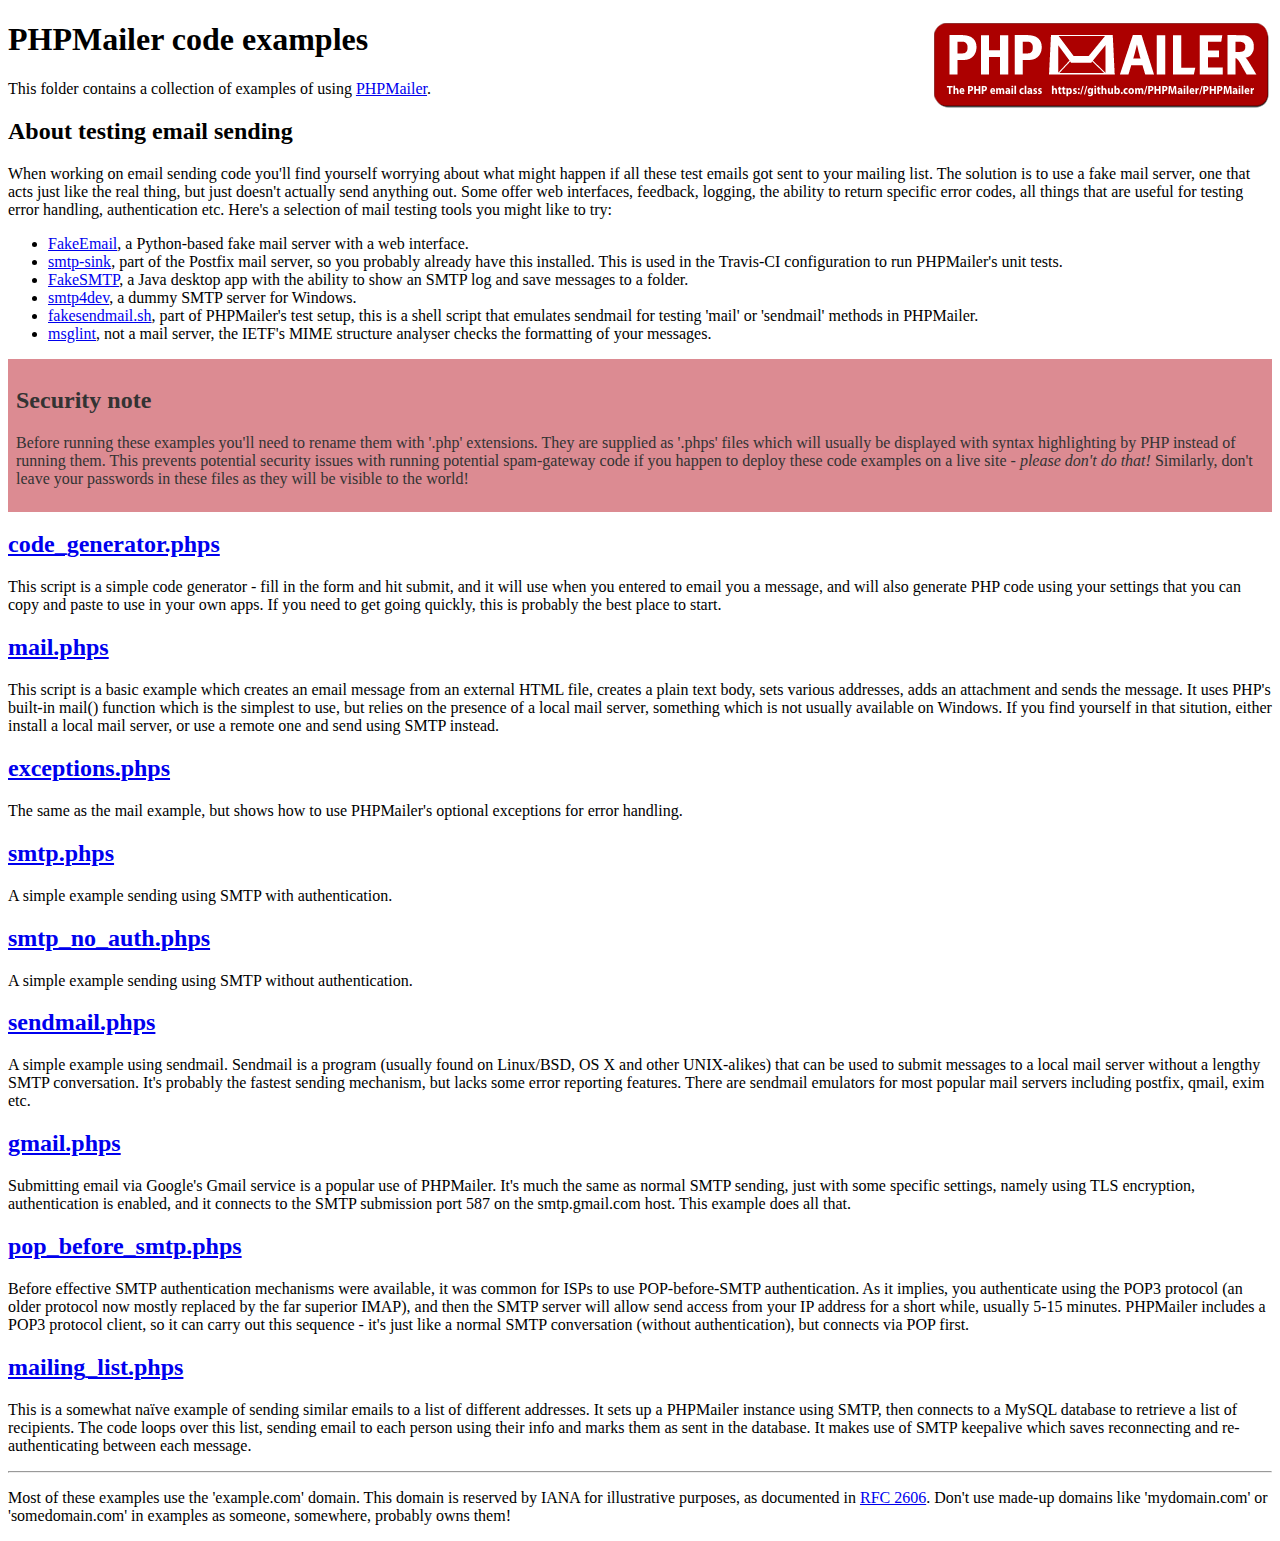
<file: PHPMailer/examples/index.html>
<!DOCTYPE html>
<html>
<head>
	<meta http-equiv="Content-Type" content="text/html; charset=utf-8" />
	<title>PHPMailer Examples</title>
</head>
<body>
<h1>PHPMailer code examples<a href="https://github.com/PHPMailer/PHPMailer"><img src="images/phpmailer.png" style="float:right; border:0;" alt="PHPMailer logo"></a></h1>
<p>This folder contains a collection of examples of using <a href="https://github.com/PHPMailer/PHPMailer">PHPMailer</a>.</p>
<h2>About testing email sending</h2>
<p>When working on email sending code you'll find yourself worrying about what might happen if all these test emails got sent to your mailing list. The solution is to use a fake mail server, one that acts just like the real thing, but just doesn't actually send anything out. Some offer web interfaces, feedback, logging, the ability to return specific error codes, all things that are useful for testing error handling, authentication etc. Here's a selection of mail testing tools you might like to try:</p>
<ul>
  <li><a href="https://github.com/isotoma/FakeEmail">FakeEmail</a>, a Python-based fake mail server with a web interface.</li>
  <li><a href="http://www.postfix.org/smtp-sink.1.html">smtp-sink</a>, part of the Postfix mail server, so you probably already have this installed. This is used in the Travis-CI configuration to run PHPMailer's unit tests.</li>
  <li><a href="https://github.com/Nilhcem/FakeSMTP">FakeSMTP</a>, a Java desktop app with the ability to show an SMTP log and save messages to a folder.</li>
  <li><a href="http://smtp4dev.codeplex.com">smtp4dev</a>, a dummy SMTP server for Windows.</li>
  <li><a href="https://github.com/PHPMailer/PHPMailer/blob/master/test/fakesendmail.sh">fakesendmail.sh</a>, part of PHPMailer's test setup, this is a shell script that emulates sendmail for testing 'mail' or 'sendmail' methods in PHPMailer.</li>
  <li><a href="http://tools.ietf.org/tools/msglint/">msglint</a>, not a mail server, the IETF's MIME structure analyser checks the formatting of your messages.</li>
</ul>
<div style="padding: 8px; color: #333333; background-color: #dc8b92">
<h2>Security note</h2>
<p>Before running these examples you'll need to rename them with '.php' extensions. They are supplied as '.phps' files which will usually be displayed with syntax highlighting by PHP instead of running them. This prevents potential security issues with running potential spam-gateway code if you happen to deploy these code examples on a live site - <em>please don't do that!</em> Similarly, don't leave your passwords in these files as they will be visible to the world!</p>
</div>
<h2><a href="code_generator.phps">code_generator.phps</a></h2>
<p>This script is a simple code generator - fill in the form and hit submit, and it will use when you entered to email you a message, and will also generate PHP code using your settings that you can copy and paste to use in your own apps. If you need to get going quickly, this is probably the best place to start.</p>
<h2><a href="mail.phps">mail.phps</a></h2>
<p>This script is a basic example which creates an email message from an external HTML file, creates a plain text body, sets various addresses, adds an attachment and sends the message. It uses PHP's built-in mail() function which is the simplest to use, but relies on the presence of a local mail server, something which is not usually available on Windows. If you find yourself in that sitution, either install a local mail server, or use a remote one and send using SMTP instead.</p>
<h2><a href="exceptions.phps">exceptions.phps</a></h2>
<p>The same as the mail example, but shows how to use PHPMailer's optional exceptions for error handling.</p>
<h2><a href="smtp.phps">smtp.phps</a></h2>
<p>A simple example sending using SMTP with authentication.</p>
<h2><a href="smtp_no_auth.phps">smtp_no_auth.phps</a></h2>
<p>A simple example sending using SMTP without authentication.</p>
<h2><a href="sendmail.phps">sendmail.phps</a></h2>
<p>A simple example using sendmail. Sendmail is a program (usually found on Linux/BSD, OS X and other UNIX-alikes) that can be used to submit messages to a local mail server without a lengthy SMTP conversation. It's probably the fastest sending mechanism, but lacks some error reporting features. There are sendmail emulators for most popular mail servers including postfix, qmail, exim etc.</p>
<h2><a href="gmail.phps">gmail.phps</a></h2>
<p>Submitting email via Google's Gmail service is a popular use of PHPMailer. It's much the same as normal SMTP sending, just with some specific settings, namely using TLS encryption, authentication is enabled, and it connects to the SMTP submission port 587 on the smtp.gmail.com host. This example does all that.</p>
<h2><a href="pop_before_smtp.phps">pop_before_smtp.phps</a></h2>
<p>Before effective SMTP authentication mechanisms were available, it was common for ISPs to use POP-before-SMTP authentication. As it implies, you authenticate using the POP3 protocol (an older protocol now mostly replaced by the far superior IMAP), and then the SMTP server will allow send access from your IP address for a short while, usually 5-15 minutes. PHPMailer includes a POP3 protocol client, so it can carry out this sequence - it's just like a normal SMTP conversation (without authentication), but connects via POP first.</p>
<h2><a href="mailing_list.phps">mailing_list.phps</a></h2>
<p>This is a somewhat naïve example of sending similar emails to a list of different addresses. It sets up a PHPMailer instance using SMTP, then connects to a MySQL database to retrieve a list of recipients. The code loops over this list, sending email to each person using their info and marks them as sent in the database. It makes use of SMTP keepalive which saves reconnecting and re-authenticating between each message.</p>
<hr>
<p>Most of these examples use the 'example.com' domain. This domain is reserved by IANA for illustrative purposes, as documented in <a href="http://tools.ietf.org/html/rfc2606">RFC 2606</a>. Don't use made-up domains like 'mydomain.com' or 'somedomain.com' in examples as someone, somewhere, probably owns them!</p>
</body>
</html>
</file>
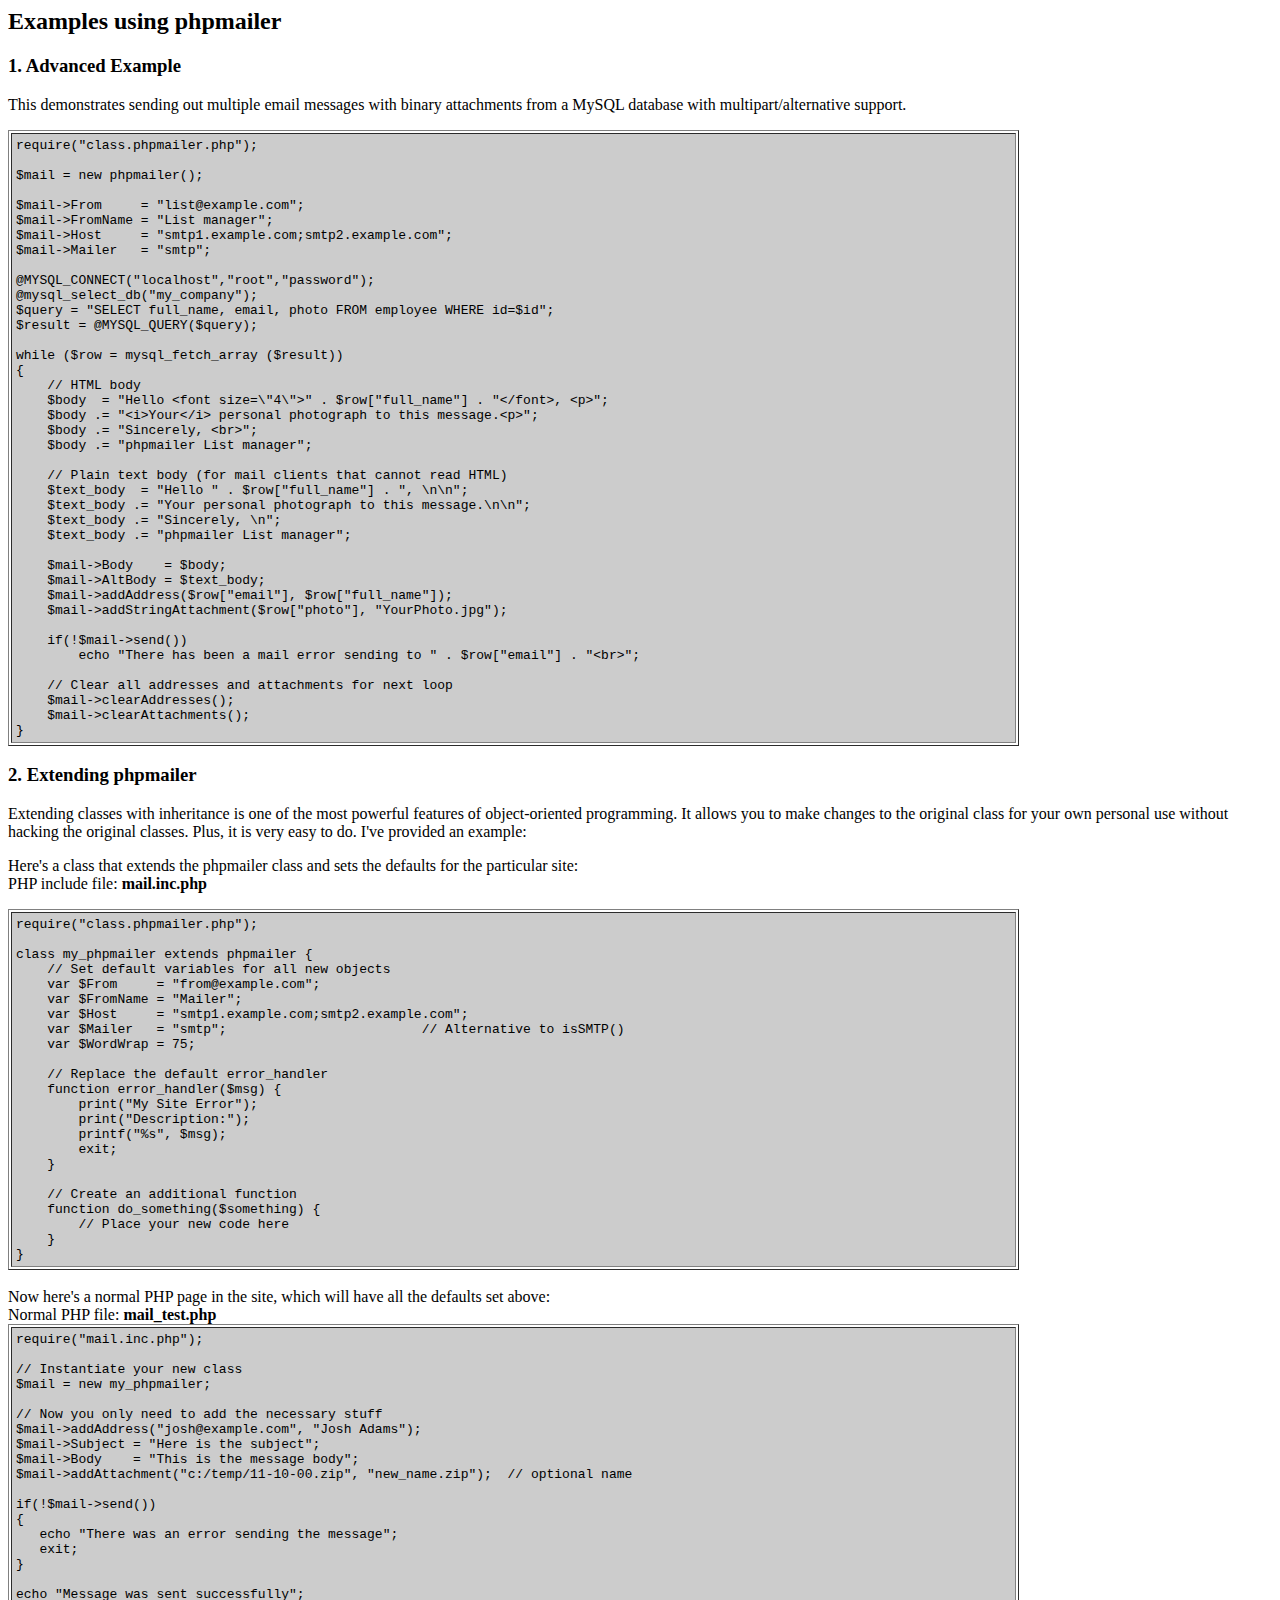
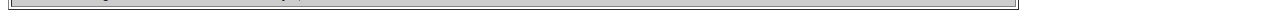
<file: PHPMailer/docs/extending.html>
<html>
<head>
<title>Examples using phpmailer</title>
</head>

<body bgcolor="#FFFFFF">

<h2>Examples using phpmailer</h2>

<h3>1. Advanced Example</h3>
<p>

This demonstrates sending out multiple email messages with binary attachments
from a MySQL database with multipart/alternative support.<p>
<table cellpadding="4" border="1" width="80%">
<tr>
<td bgcolor="#CCCCCC">
<pre>
require("class.phpmailer.php");

$mail = new phpmailer();

$mail->From     = "list@example.com";
$mail->FromName = "List manager";
$mail->Host     = "smtp1.example.com;smtp2.example.com";
$mail->Mailer   = "smtp";

@MYSQL_CONNECT("localhost","root","password");
@mysql_select_db("my_company");
$query = "SELECT full_name, email, photo FROM employee WHERE id=$id";
$result = @MYSQL_QUERY($query);

while ($row = mysql_fetch_array ($result))
{
    // HTML body
    $body  = "Hello &lt;font size=\"4\"&gt;" . $row["full_name"] . "&lt;/font&gt;, &lt;p&gt;";
    $body .= "&lt;i&gt;Your&lt;/i&gt; personal photograph to this message.&lt;p&gt;";
    $body .= "Sincerely, &lt;br&gt;";
    $body .= "phpmailer List manager";

    // Plain text body (for mail clients that cannot read HTML)
    $text_body  = "Hello " . $row["full_name"] . ", \n\n";
    $text_body .= "Your personal photograph to this message.\n\n";
    $text_body .= "Sincerely, \n";
    $text_body .= "phpmailer List manager";

    $mail->Body    = $body;
    $mail->AltBody = $text_body;
    $mail->addAddress($row["email"], $row["full_name"]);
    $mail->addStringAttachment($row["photo"], "YourPhoto.jpg");

    if(!$mail->send())
        echo "There has been a mail error sending to " . $row["email"] . "&lt;br&gt;";

    // Clear all addresses and attachments for next loop
    $mail->clearAddresses();
    $mail->clearAttachments();
}
</pre>
</td>
</tr>
</table>
<p>

<h3>2. Extending phpmailer</h3>
<p>

Extending classes with inheritance is one of the most
powerful features of object-oriented
programming.  It allows you to make changes to the
original class for your
own personal use without hacking the original
classes.  Plus, it is very
easy to do. I've provided an example:

<p>
Here's a class that extends the phpmailer class and sets the defaults
for the particular site:<br>
PHP include file: <b>mail.inc.php</b>
<p>

<table cellpadding="4" border="1" width="80%">
<tr>
<td bgcolor="#CCCCCC">
<pre>
require("class.phpmailer.php");

class my_phpmailer extends phpmailer {
    // Set default variables for all new objects
    var $From     = "from@example.com";
    var $FromName = "Mailer";
    var $Host     = "smtp1.example.com;smtp2.example.com";
    var $Mailer   = "smtp";                         // Alternative to isSMTP()
    var $WordWrap = 75;

    // Replace the default error_handler
    function error_handler($msg) {
        print("My Site Error");
        print("Description:");
        printf("%s", $msg);
        exit;
    }

    // Create an additional function
    function do_something($something) {
        // Place your new code here
    }
}
</pre>
</td>
</tr>
</table>
<br>

Now here's a normal PHP page in the site, which will have all the defaults set above:<br>
Normal PHP file: <b>mail_test.php</b>

<table cellpadding="4" border="1" width="80%">
<tr>
<td bgcolor="#CCCCCC">
<pre>
require("mail.inc.php");

// Instantiate your new class
$mail = new my_phpmailer;

// Now you only need to add the necessary stuff
$mail->addAddress("josh@example.com", "Josh Adams");
$mail->Subject = "Here is the subject";
$mail->Body    = "This is the message body";
$mail->addAttachment("c:/temp/11-10-00.zip", "new_name.zip");  // optional name

if(!$mail->send())
{
   echo "There was an error sending the message";
   exit;
}

echo "Message was sent successfully";
</pre>
</td>
</tr>
</table>
</body>
</html>
</file>
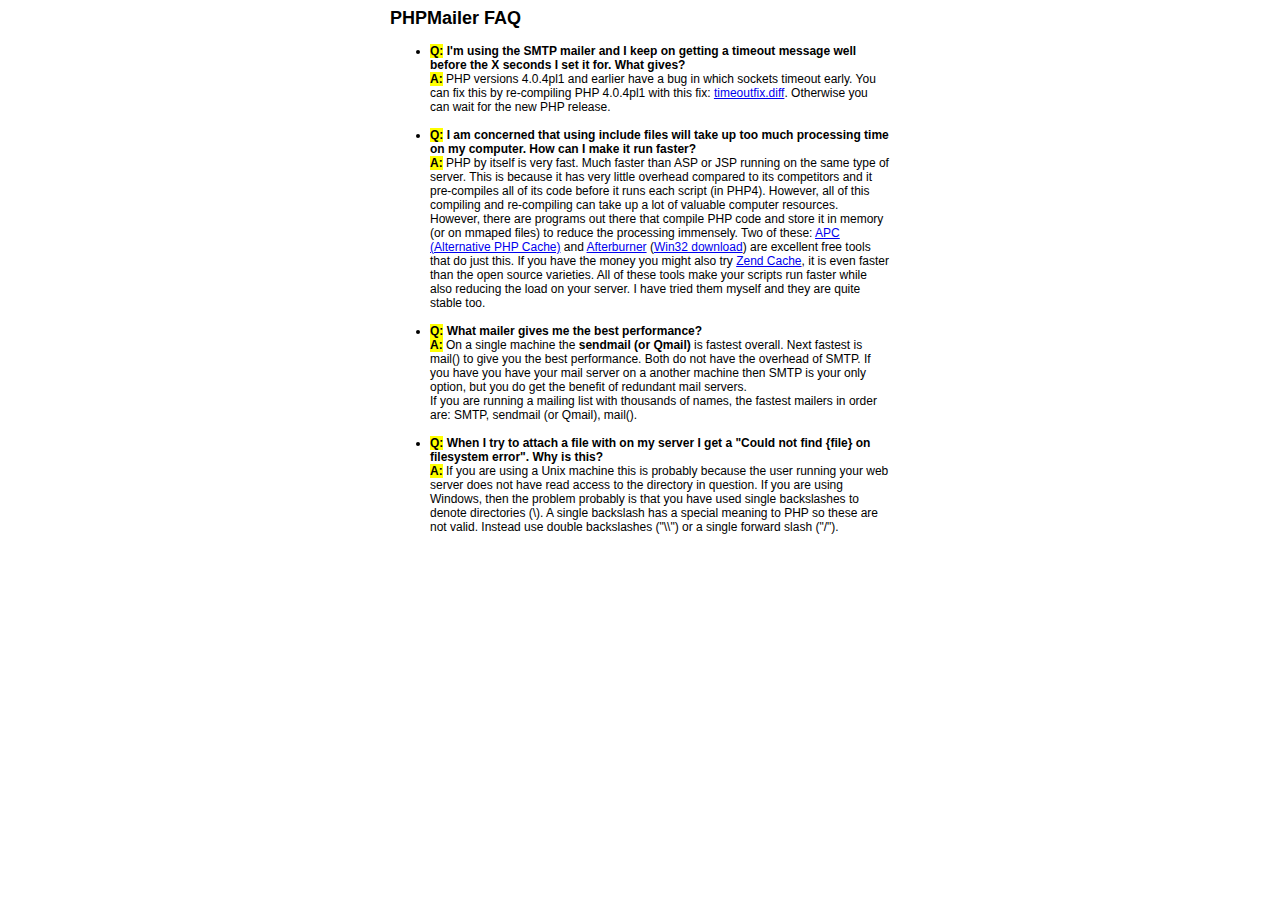
<file: PHPMailer/docs/faq.html>
﻿<html>
<head>
<title>PHPMailer FAQ</title>
<style>
body, p {
  font-family: Arial, Helvetica, sans-serif;
  font-size: 12px;
}
div.width {
  width: 500px;
  text-align: left;
}
</style>
</head>
<body bgcolor="#FFFFFF">
<center>
<div class="width">
<h2>PHPMailer FAQ</h2>
<ul>

  <li><b style="background-color: #FFFF00">Q:</b> <b>I&#039;m using the SMTP mailer and I keep on getting a timeout message
  well before the X seconds I set it for.  What gives?</b><br />
  <b style="background-color: #FFFF00">A:</b> PHP versions 4.0.4pl1 and earlier have a bug in which sockets timeout
  early.  You can fix this by re-compiling PHP 4.0.4pl1 with this fix:
  <a href="timeoutfix.diff">timeoutfix.diff</a>. Otherwise you can wait for the new PHP release.<br /><br /></li>

  <li><b style="background-color: #FFFF00">Q:</b> <b>I am concerned that using include files will take up too much
  processing time on my computer.  How can I make it run faster?</b><br />
  <b style="background-color: #FFFF00">A:</b>  PHP by itself is very fast.  Much faster than ASP or JSP running on
  the same type of server.  This is because it has very little overhead compared
  to its competitors and it pre-compiles all of
  its code before it runs each script (in PHP4).  However, all of
  this compiling and re-compiling can take up a lot of valuable
  computer resources.  However, there are programs out there that compile
  PHP code and store it in memory (or on mmaped files) to reduce the
  processing immensely.  Two of these: <a href="http://apc.communityconnect.com">APC
  (Alternative PHP Cache)</a> and <a href="http://bwcache.bware.it/index.htm">Afterburner</a>
  (<a href="http://www.mm4.de/php4win/mod_php4_win32/">Win32 download</a>)
  are excellent free tools that do just this.  If you have the money
  you might also try <a href="http://www.zend.com">Zend Cache</a>, it is
  even faster than the open source varieties.  All of these tools make your
  scripts run faster while also reducing the load on your server. I have tried
  them myself and they are quite stable too.<br /><br /></li>

  <li><b style="background-color: #FFFF00">Q:</b> <b>What mailer gives me the best performance?</b><br />
  <b style="background-color: #FFFF00">A:</b> On a single machine the <b>sendmail (or Qmail)</b> is fastest overall.
  Next fastest is mail() to give you the best performance. Both do not have the overhead of SMTP.
  If you have you have your mail server on a another machine then
  SMTP is your only option, but you do get the benefit of redundant mail servers.<br />
  If you are running a mailing list with thousands of names, the fastest mailers in order are: SMTP, sendmail (or Qmail), mail().<br /><br /></li>

  <li><b style="background-color: #FFFF00">Q:</b> <b>When I try to attach a file with on my server I get a
  "Could not find {file} on filesystem error".  Why is this?</b><br />
  <b style="background-color: #FFFF00">A:</b> If you are using a Unix machine this is probably because the user
  running your web server does not have read access to the directory in question.  If you are using Windows,
  then the problem probably is that you have used single backslashes to denote directories (\).
  A single backslash has a special meaning to PHP so these are not
  valid.  Instead use double backslashes ("\\") or a single forward
  slash ("/").<br /><br /></li>

</ul>

</div>
</center>

</body>
</html>
</file>
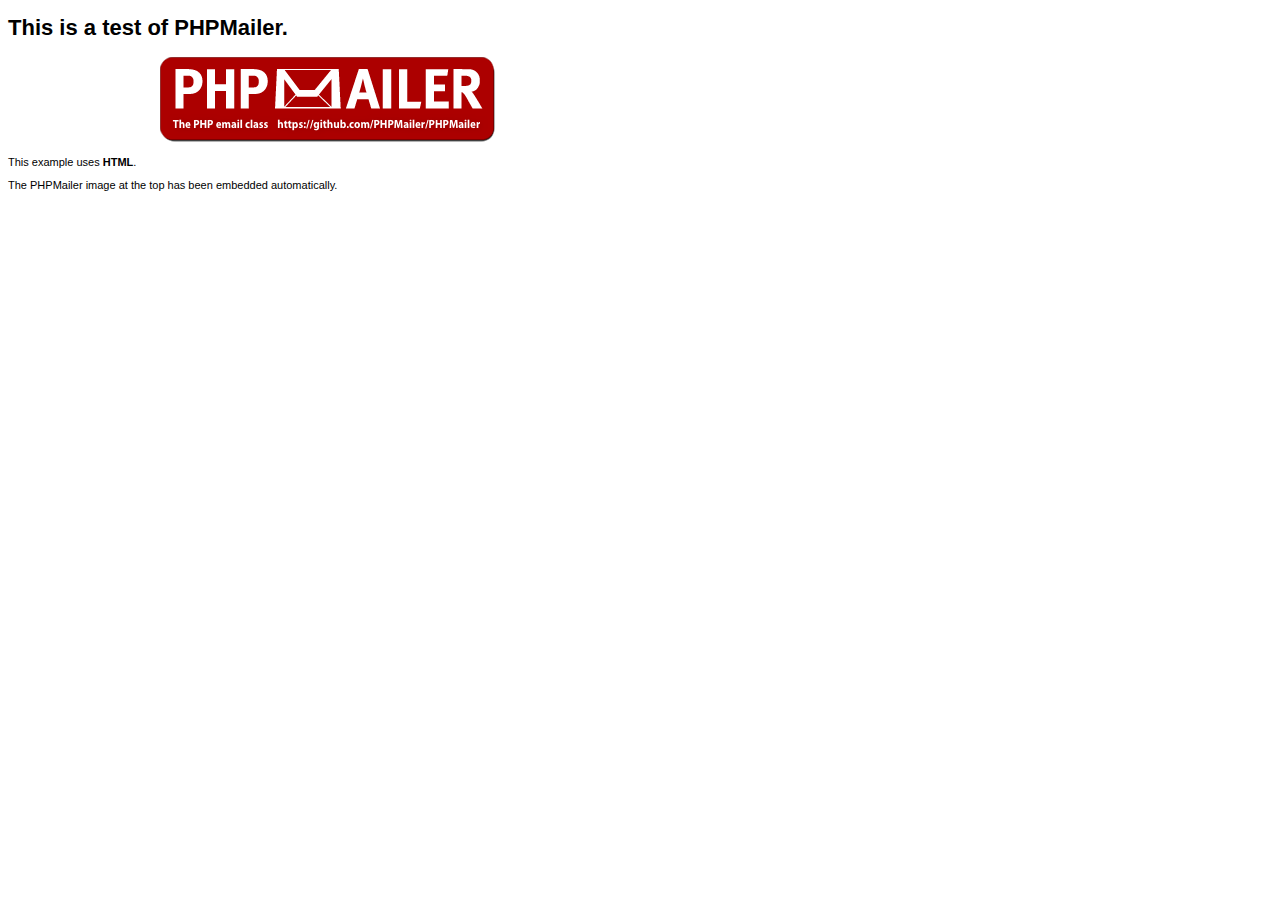
<file: PHPMailer/examples/contents.html>
<!DOCTYPE HTML PUBLIC "-//W3C//DTD HTML 4.01 Transitional//EN" "http://www.w3.org/TR/html4/loose.dtd">
<html>
<head>
  <meta http-equiv="Content-Type" content="text/html; charset=utf-8">
  <title>PHPMailer Test</title>
</head>
<body>
  <div style="width: 640px; font-family: Arial, Helvetica, sans-serif; font-size: 11px;">
    <h1>This is a test of PHPMailer.</h1>
    <div align="center">
      <a href="https://github.com/PHPMailer/PHPMailer/"><img src="images/phpmailer.png" height="90" width="340" alt="PHPMailer rocks"></a>
    </div>
    <p>This example uses <strong>HTML</strong>.</p>
    <p>The PHPMailer image at the top has been embedded automatically.</p>
  </div>
</body>
</html>
</file>
